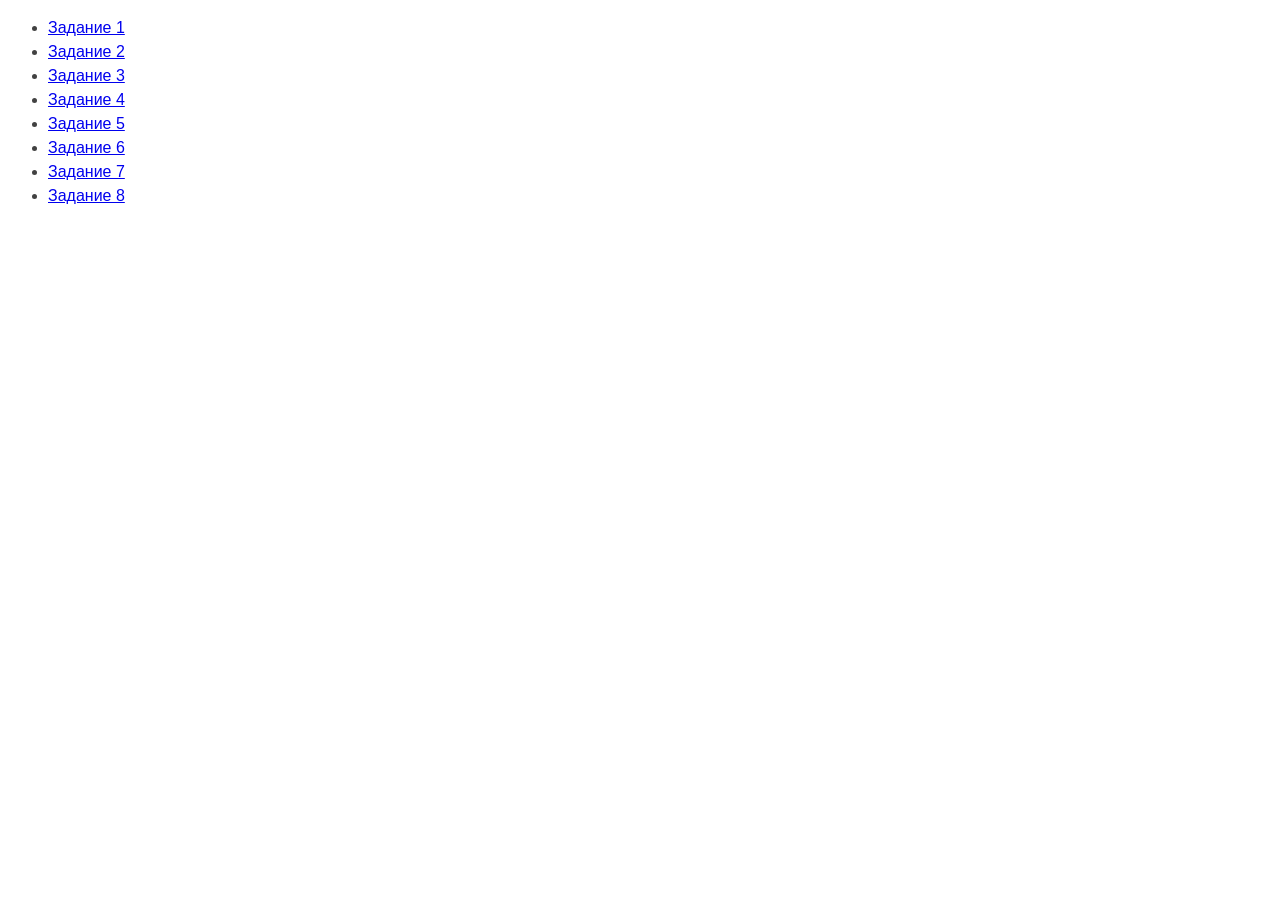
<file: index.html>
<!DOCTYPE html>
<html lang="ru">
  <head>
    <meta charset="UTF-8" />
    <meta http-equiv="X-UA-Compatible" content="IE=edge" />
    <meta name="viewport" content="width=device-width, initial-scale=1.0" />
    <title>Страница навигации</title>
    <style>
      body {
        font-family: -apple-system, BlinkMacSystemFont, 'Segoe UI', Roboto,
          Oxygen, Ubuntu, Cantarell, 'Open Sans', 'Helvetica Neue', sans-serif;
        background-color: #fff;
        color: #424242;
        line-height: 1.5;
      }
    </style>
  </head>
  <body>
    <ul>
      <li><a href="task-01.html">Задание 1</a></li>
      <li><a href="task-02.html">Задание 2</a></li>
      <li><a href="task-03.html">Задание 3</a></li>
      <li><a href="task-04.html">Задание 4</a></li>
      <li><a href="task-05.html">Задание 5</a></li>
      <li><a href="task-06.html">Задание 6</a></li>
      <li><a href="task-07.html">Задание 7</a></li>
      <li><a href="task-08.html">Задание 8</a></li>
    </ul>
  </body>
</html>
</file>
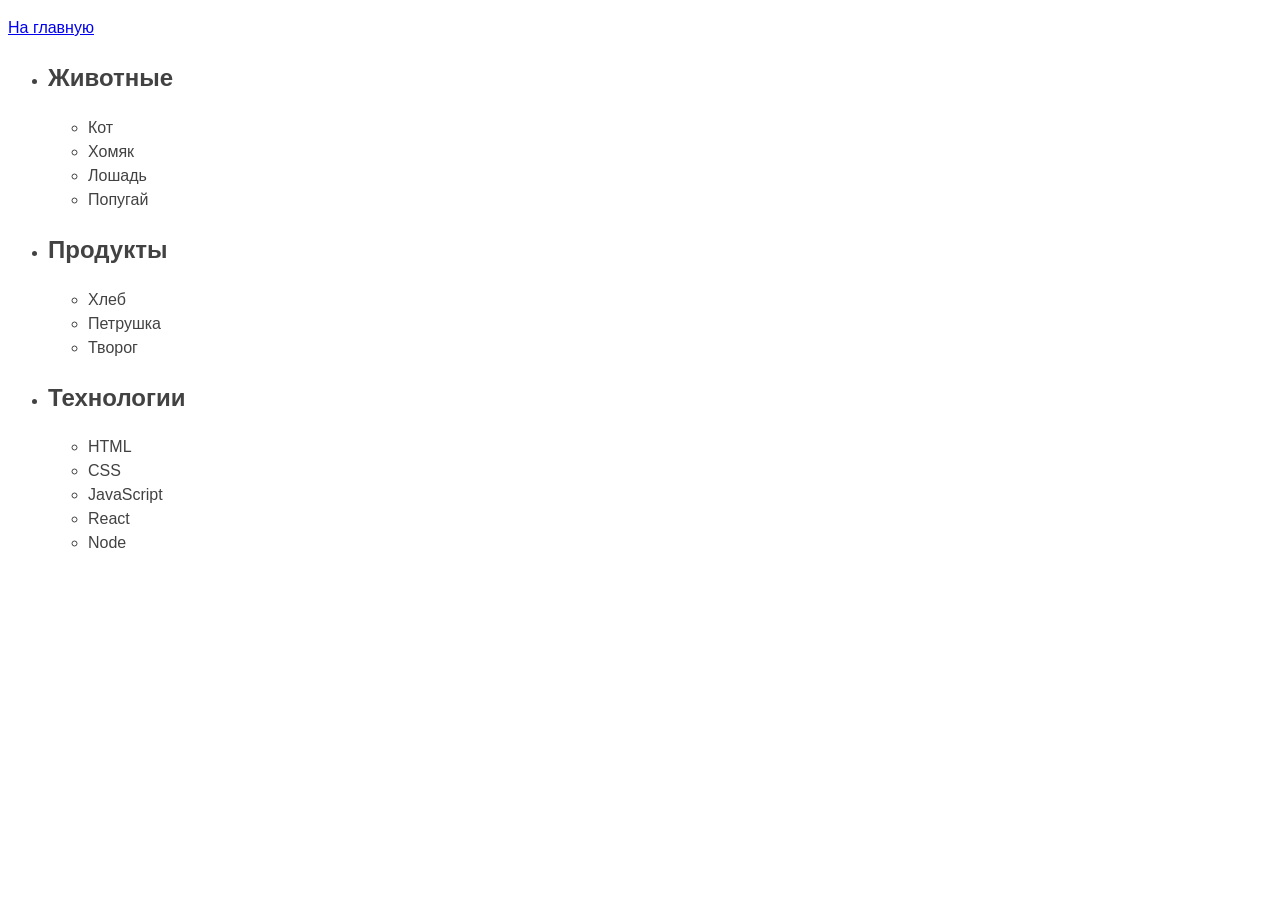
<file: task-01.html>
<!DOCTYPE html>
<html lang="ru">
  <head>
    <meta charset="UTF-8" />
    <meta http-equiv="X-UA-Compatible" content="IE=edge" />
    <meta name="viewport" content="width=device-width, initial-scale=1.0" />
    <title>Задание 1</title>
    <style>
      body {
        font-family: -apple-system, BlinkMacSystemFont, 'Segoe UI', Roboto,
          Oxygen, Ubuntu, Cantarell, 'Open Sans', 'Helvetica Neue', sans-serif;
        background-color: #fff;
        color: #424242;
        line-height: 1.5;
      }
    </style>
  </head>
  <body>
    <p><a href="index.html">На главную</a></p>

    <ul id="categories">
      <li class="item">
        <h2>Животные</h2>

        <ul>
          <li>Кот</li>
          <li>Хомяк</li>
          <li>Лошадь</li>
          <li>Попугай</li>
        </ul>
      </li>
      <li class="item">
        <h2>Продукты</h2>

        <ul>
          <li>Хлеб</li>
          <li>Петрушка</li>
          <li>Творог</li>
        </ul>
      </li>
      <li class="item">
        <h2>Технологии</h2>

        <ul>
          <li>HTML</li>
          <li>CSS</li>
          <li>JavaScript</li>
          <li>React</li>
          <li>Node</li>
        </ul>
      </li>
    </ul>

    <script src="js/task-01.js" type="module"></script>
  </body>
</html>
</file>
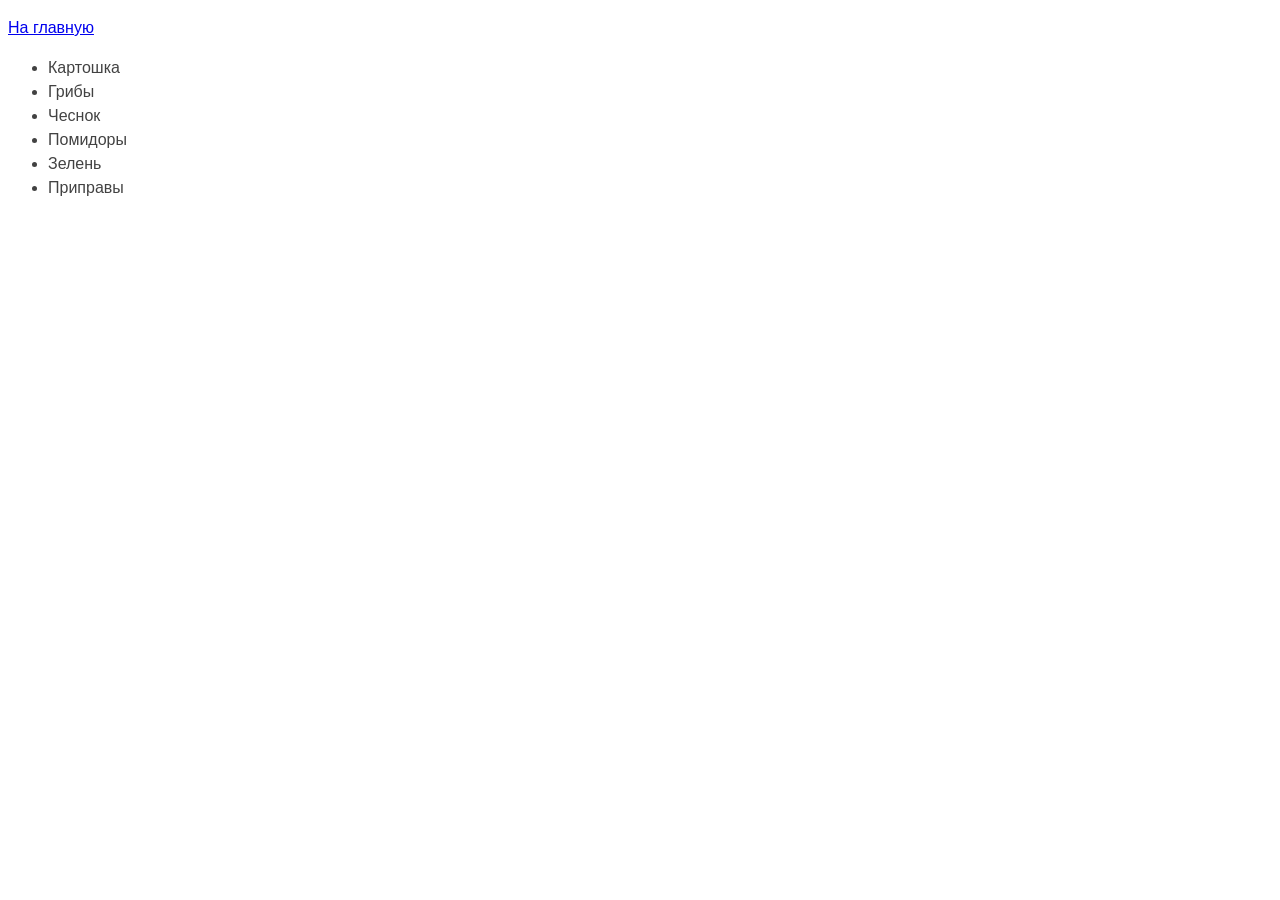
<file: task-02.html>
<!DOCTYPE html>
<html lang="ru">
  <head>
    <meta charset="UTF-8" />
    <meta http-equiv="X-UA-Compatible" content="IE=edge" />
    <meta name="viewport" content="width=device-width, initial-scale=1.0" />
    <title>Задание 2</title>
    <style>
      body {
        font-family: -apple-system, BlinkMacSystemFont, 'Segoe UI', Roboto,
          Oxygen, Ubuntu, Cantarell, 'Open Sans', 'Helvetica Neue', sans-serif;
        background-color: #fff;
        color: #424242;
        line-height: 1.5;
      }
    </style>
  </head>
  <body>
    <p><a href="index.html">На главную</a></p>

    <ul id="ingredients"></ul>

    <script src="js/task-02.js" type="module"></script>
  </body>
</html>
</file>
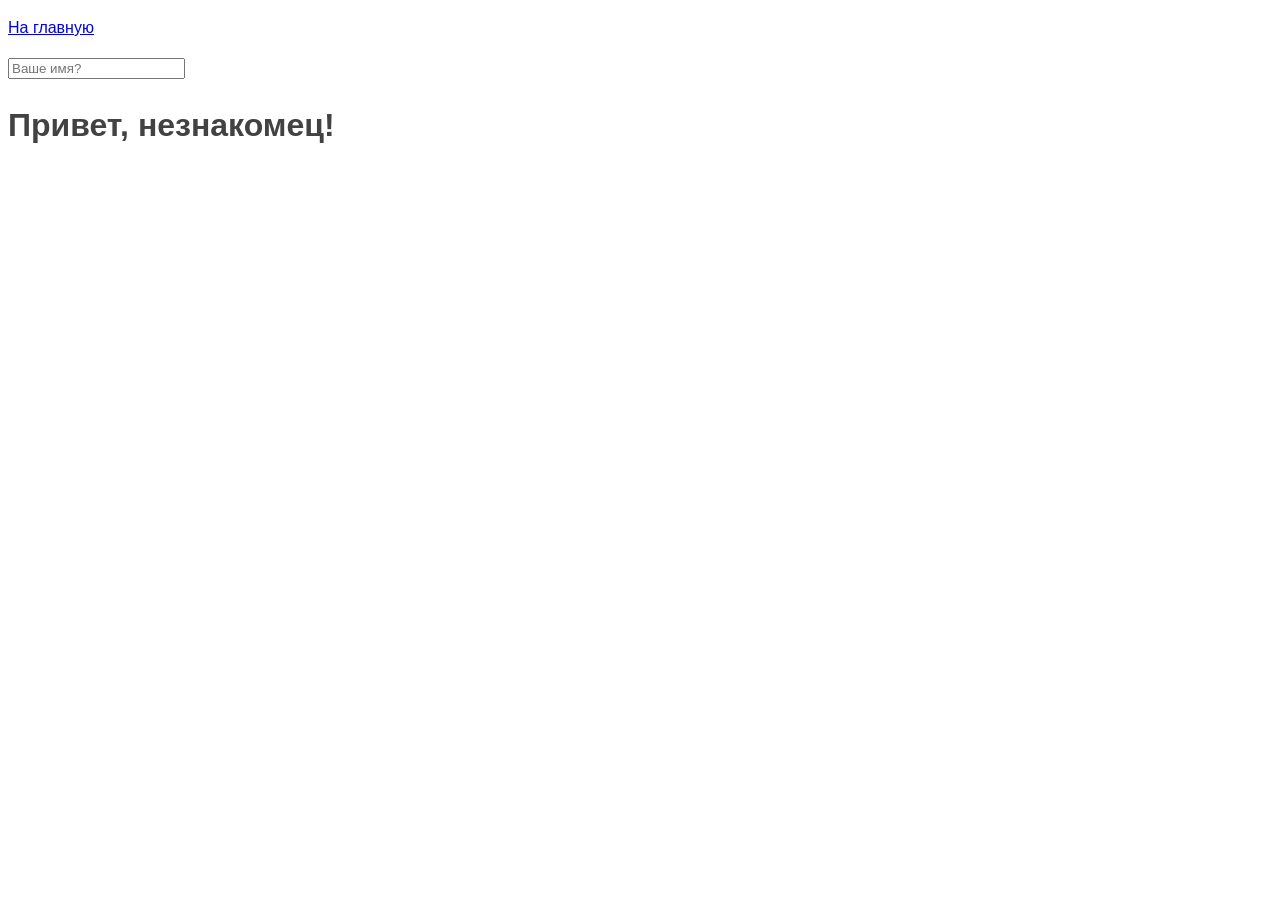
<file: task-05.html>
<!DOCTYPE html>
<html lang="ru">
  <head>
    <meta charset="UTF-8" />
    <meta http-equiv="X-UA-Compatible" content="IE=edge" />
    <meta name="viewport" content="width=device-width, initial-scale=1.0" />
    <title>Задание 5</title>
    <style>
      body {
        font-family: -apple-system, BlinkMacSystemFont, 'Segoe UI', Roboto,
          Oxygen, Ubuntu, Cantarell, 'Open Sans', 'Helvetica Neue', sans-serif;
        background-color: #fff;
        color: #424242;
        line-height: 1.5;
      }
    </style>
  </head>
  <body>
    <p><a href="index.html">На главную</a></p>

    <input type="text" placeholder="Ваше имя?" id="name-input" />
    <h1>Привет, <span id="name-output">незнакомец</span>!</h1>

    <script src="js/task-05.js" type="module"></script>
  </body>
</html>
</file>
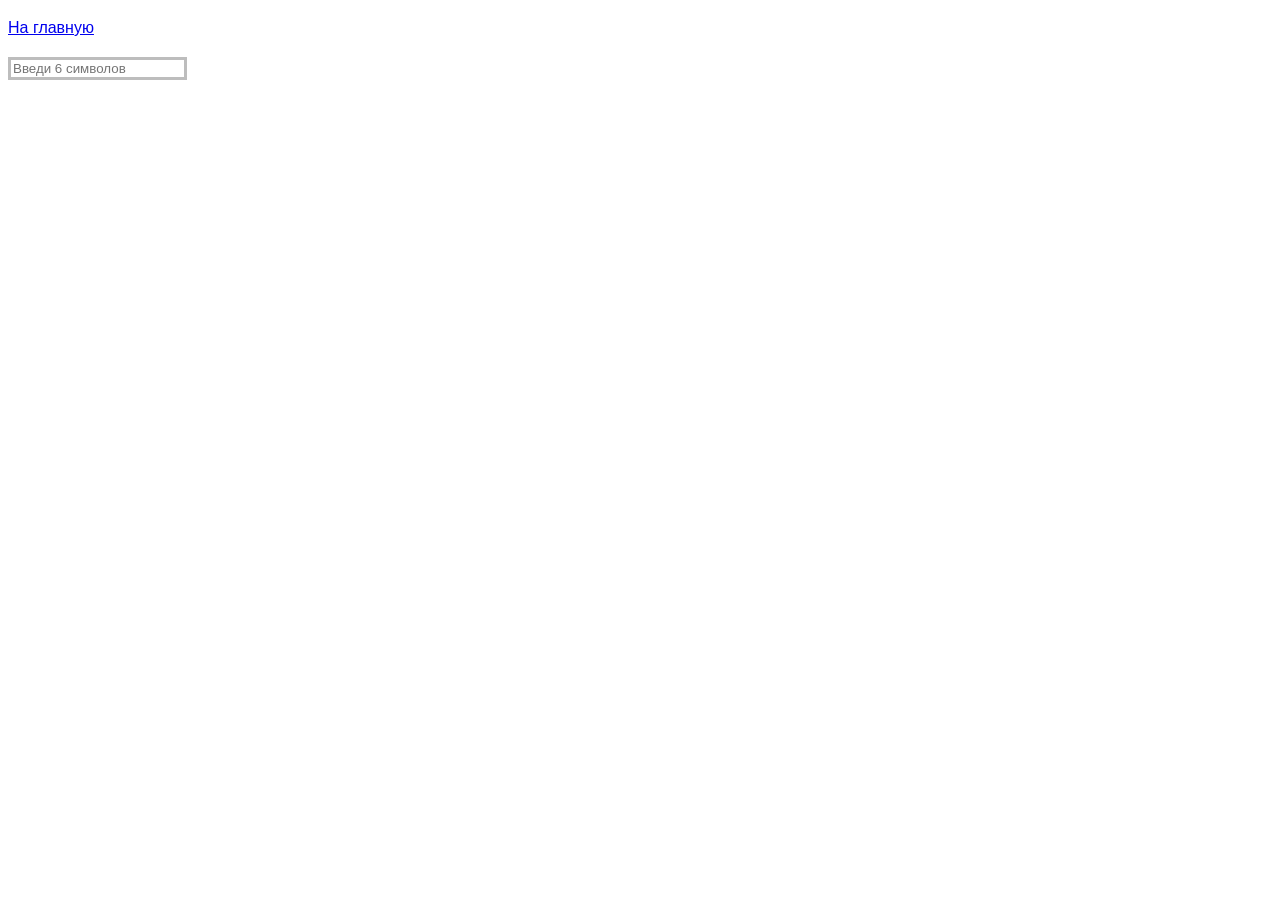
<file: task-06.html>
<!DOCTYPE html>
<html lang="ru">
  <head>
    <meta charset="UTF-8" />
    <meta http-equiv="X-UA-Compatible" content="IE=edge" />
    <meta name="viewport" content="width=device-width, initial-scale=1.0" />
    <title>Задание 6</title>
    <style>
      body {
        font-family: -apple-system, BlinkMacSystemFont, 'Segoe UI', Roboto,
          Oxygen, Ubuntu, Cantarell, 'Open Sans', 'Helvetica Neue', sans-serif;
        background-color: #fff;
        color: #424242;
        line-height: 1.5;
      }

      #validation-input {
        border: 3px solid #bdbdbd;
      }

      #validation-input.valid {
        border-color: #4caf50;
      }

      #validation-input.invalid {
        border-color: #f44336;
      }
    </style>
  </head>
  <body>
    <p><a href="index.html">На главную</a></p>

    <input
      type="text"
      id="validation-input"
      data-length="6"
      placeholder="Введи 6 символов"
    />

    <script src="js/task-06.js" type="module"></script>
  </body>
</html>
</file>
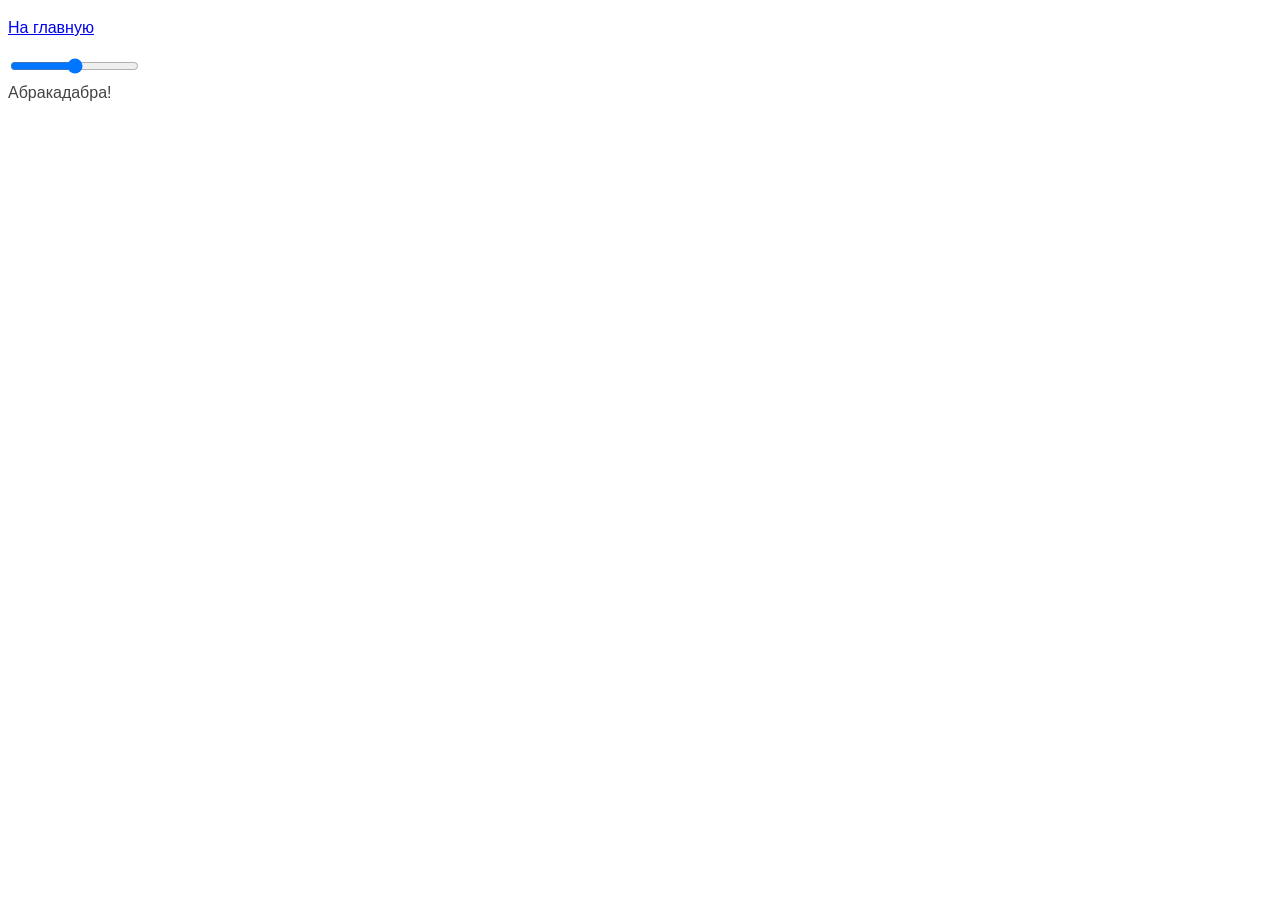
<file: task-07.html>
<!DOCTYPE html>
<html lang="ru">
  <head>
    <meta charset="UTF-8" />
    <meta http-equiv="X-UA-Compatible" content="IE=edge" />
    <meta name="viewport" content="width=device-width, initial-scale=1.0" />
    <title>Задание 7</title>
    <style>
      body {
        font-family: -apple-system, BlinkMacSystemFont, 'Segoe UI', Roboto,
          Oxygen, Ubuntu, Cantarell, 'Open Sans', 'Helvetica Neue', sans-serif;
        background-color: #fff;
        color: #424242;
        line-height: 1.5;
      }
    </style>
  </head>
  <body>
    <p><a href="index.html">На главную</a></p>

    <input id="font-size-control" type="range" />
    <br />
    <span id="text">Абракадабра!</span>

    <script src="js/task-07.js" type="module"></script>
  </body>
</html>
</file>
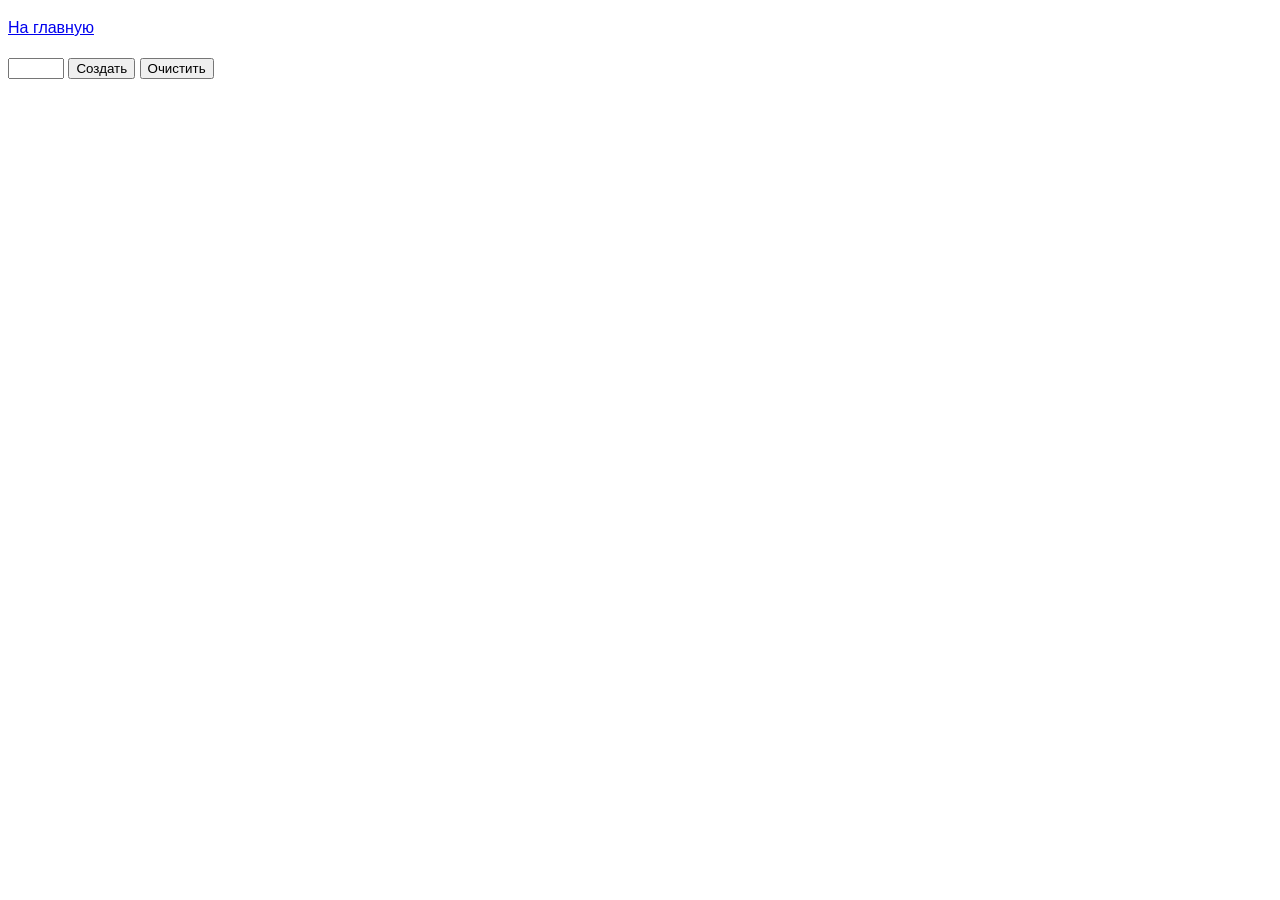
<file: task-08.html>
<!DOCTYPE html>
<html lang="ru">
  <head>
    <meta charset="UTF-8" />
    <meta http-equiv="X-UA-Compatible" content="IE=edge" />
    <meta name="viewport" content="width=device-width, initial-scale=1.0" />
    <title>Задание 8</title>
    <style>
      body {
        font-family: -apple-system, BlinkMacSystemFont, 'Segoe UI', Roboto,
          Oxygen, Ubuntu, Cantarell, 'Open Sans', 'Helvetica Neue', sans-serif;
        line-height: 1.5;
      }
    </style>
  </head>
  <body>
    <p><a href="index.html">На главную</a></p>

    <div id="controls">
      <input type="number" min="0" max="100" step="1" />
      <button type="button" data-action="render">Создать</button>
      <button type="button" data-action="destroy">Очистить</button>
    </div>

    <div id="boxes"></div>

    <script src="js/task-08.js" type="module"></script>
  </body>
</html>
</file>
